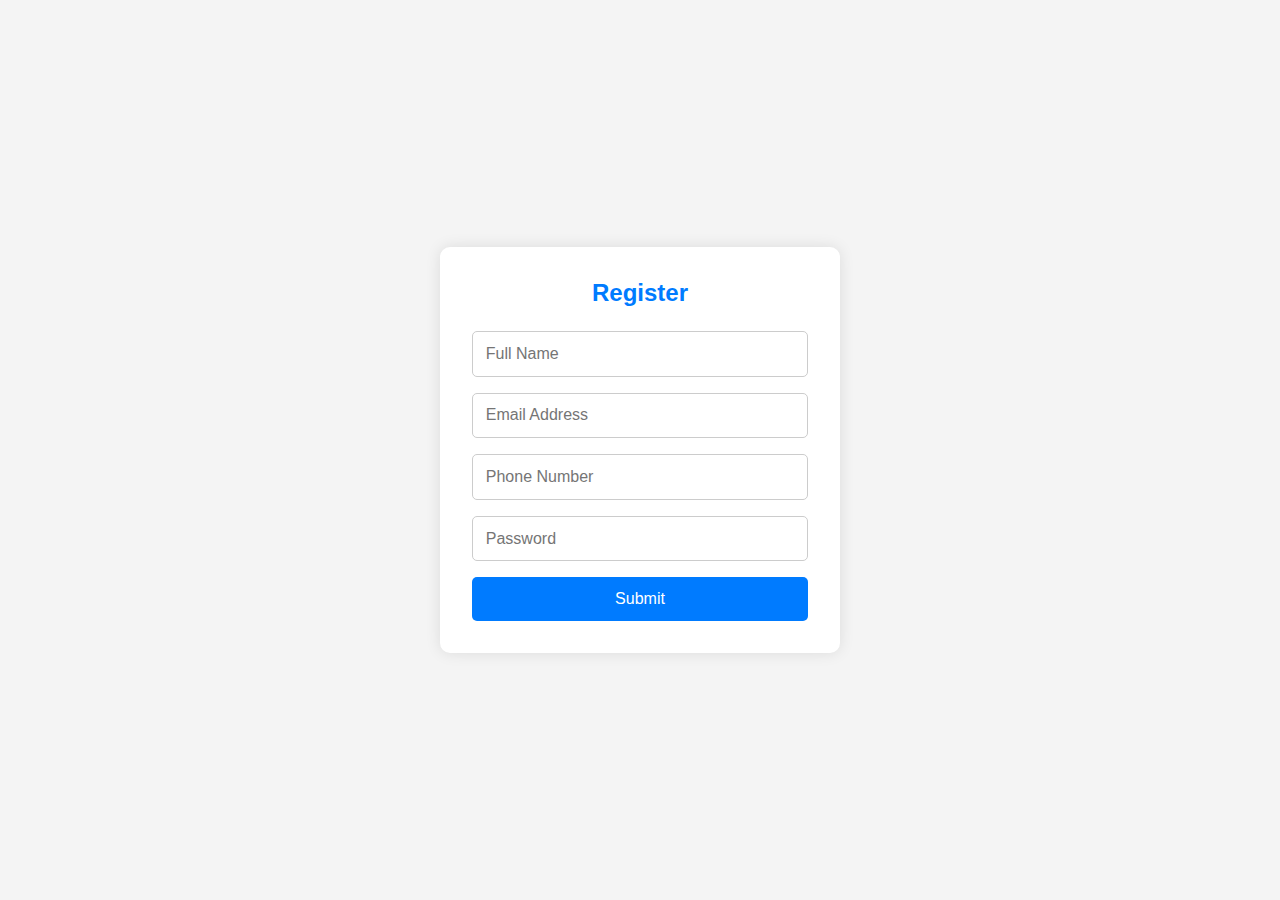
<file: index.html>
<!DOCTYPE html>
<html lang="en">
<head>
    <meta charset="UTF-8">
    <meta name="viewport" content="width=device-width, initial-scale=1.0">
    <title>Registration Form</title>
    <link rel="stylesheet" href="style.css">
</head>
<body>

    <div class="form-container">
        <h2>Register</h2>
        <form action="#" method="POST">
            <input type="text" name="name" placeholder="Full Name" required>
            <input type="email" name="email" placeholder="Email Address" required>
            <input type="tel" name="phone" placeholder="Phone Number" required>
            <input type="password" name="password" placeholder="Password" required>
            <button type="submit">Submit</button>
        </form>
    </div>


</body>
</html>
</file>
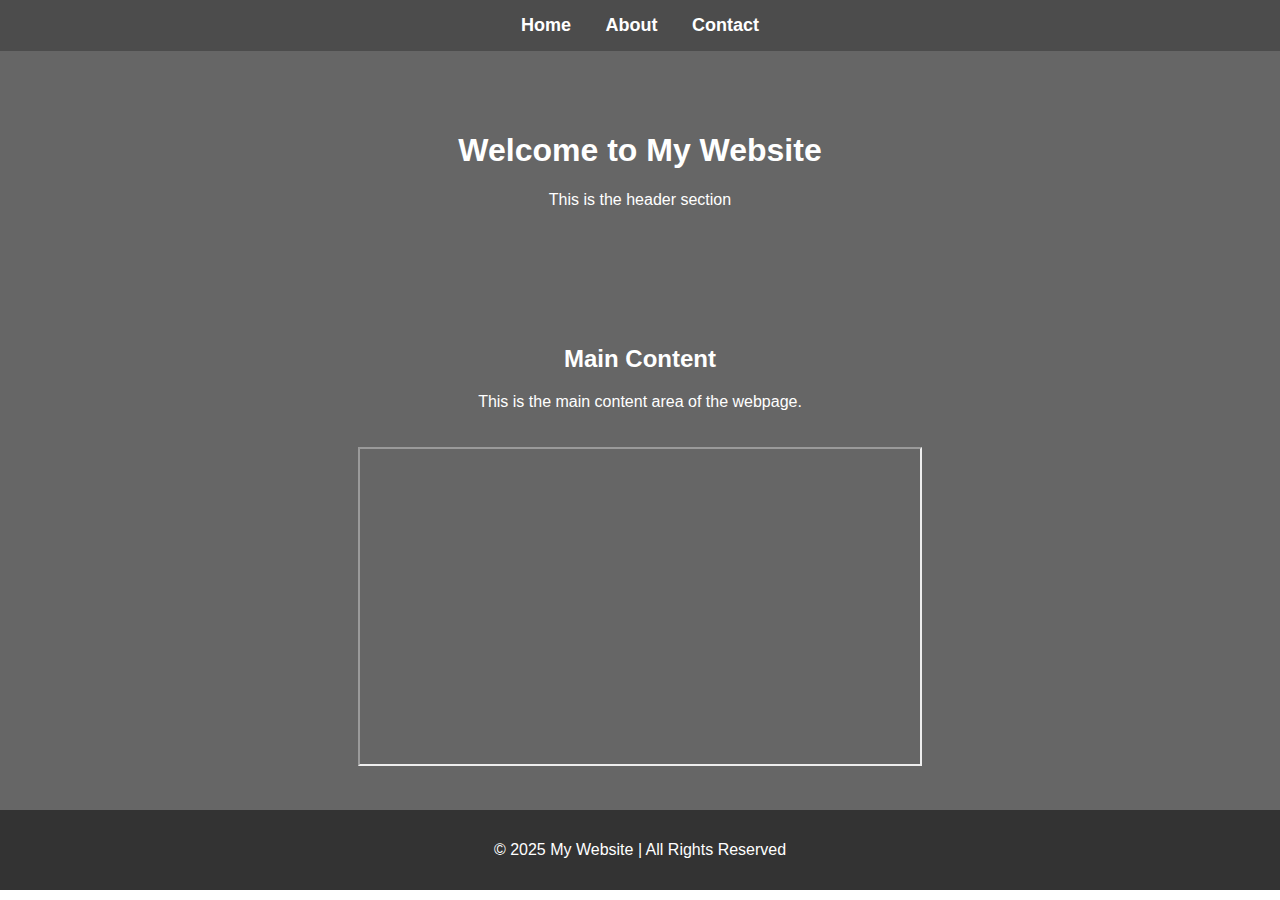
<file: WEB/index.html>
<!DOCTYPE html>
<html lang="en">
<head>
    <meta charset="UTF-8">
    <title>Simple Webpage</title>
    <link rel="stylesheet" href="style.css">
</head>

<body>

    <!-- Navigation Bar -->
    <nav>
        <a href="#">Home</a>
        <a href="#">About</a>
        <a href="#">Contact</a>
    </nav>

    <!-- Header Section -->
    <header>
        <h1>Welcome to My Website</h1>
        <p>This is the header section</p>
    </header>

    <!-- Main Content -->
    <main>
        <h2>Main Content</h2>
        <p>This is the main content area of the webpage.</p>

        <!-- YouTube Video -->
        <iframe width="560" height="315"
            src="https://youtu.be/embed/jFq4JJIPvpE?si=WH53Hh4Yw5I65g59"
            title="YouTube video"
            allowfullscreen>
        </iframe>
    </main>

    <!-- Footer -->
    <footer>
        <p>© 2025 My Website | All Rights Reserved</p>
    </footer>

</body>
</html>
</file>
<file: WEB/style.css>
body {
    margin: 0;
    font-family: Arial, sans-serif;
    background-image: url("https://images.unsplash.com/photo-1518770660439-4636190af475?auto=format&fit=crop&w=1600&q=80");
    background-size: cover;
    background-position: center;
    background-attachment: fixed;
    color: white;
}

/* Navigation Bar */
nav {
    background: rgba(0, 0, 0, 0.7);
    padding: 15px;
    text-align: center;
}

nav a {
    color: white;
    text-decoration: none;
    margin: 0 15px;
    font-size: 18px;
    font-weight: bold;
}

nav a:hover {
    color: #ffcc00;
}

/* Header Section */
header {
    padding: 60px 20px;
    text-align: center;
    background: rgba(0, 0, 0, 0.6);
}

/* Main Content */
main {
    padding: 40px 20px;
    text-align: center;
    background: rgba(0, 0, 0, 0.6);
}

iframe {
    margin-top: 20px;
    max-width: 100%;
}

/* Footer */
footer {
    background: rgba(0, 0, 0, 0.8);
    padding: 15px;
    text-align: center;
}
</file>
<file: style.css>
/* Reset */
* {
    margin: 0;
    padding: 0;
    box-sizing: border-box;
    font-family: Arial, sans-serif;
}

body {
    display: flex;
    justify-content: center;
    align-items: center;
    min-height: 100vh;
    background: #f4f4f4;
}

/* Form container */
.form-container {
    background: white;
    padding: 2rem;
    border-radius: 10px;
    box-shadow: 0 0 15px rgba(0,0,0,0.1);
    width: 100%;
    max-width: 400px;
    text-align: center;
}

.form-container h2 {
    margin-bottom: 1.5rem;
    color: #007bff;
}

form {
    display: flex;
    flex-direction: column;
    gap: 1rem;
}

input {
    padding: 0.8rem;
    border-radius: 5px;
    border: 1px solid #ccc;
    font-size: 1rem;
}

button {
    padding: 0.8rem;
    border: none;
    border-radius: 5px;
    background: #007bff;
    color: white;
    font-size: 1rem;
    cursor: pointer;
    transition: background 0.3s;
}

button:hover {
    background: #0056b3;
}

/* Responsive */
@media (max-width: 480px) {
    .form-container {
        padding: 1.5rem;
    }

    input, button {
        font-size: 0.9rem;
        padding: 0.7rem;
    }
}
</file>
